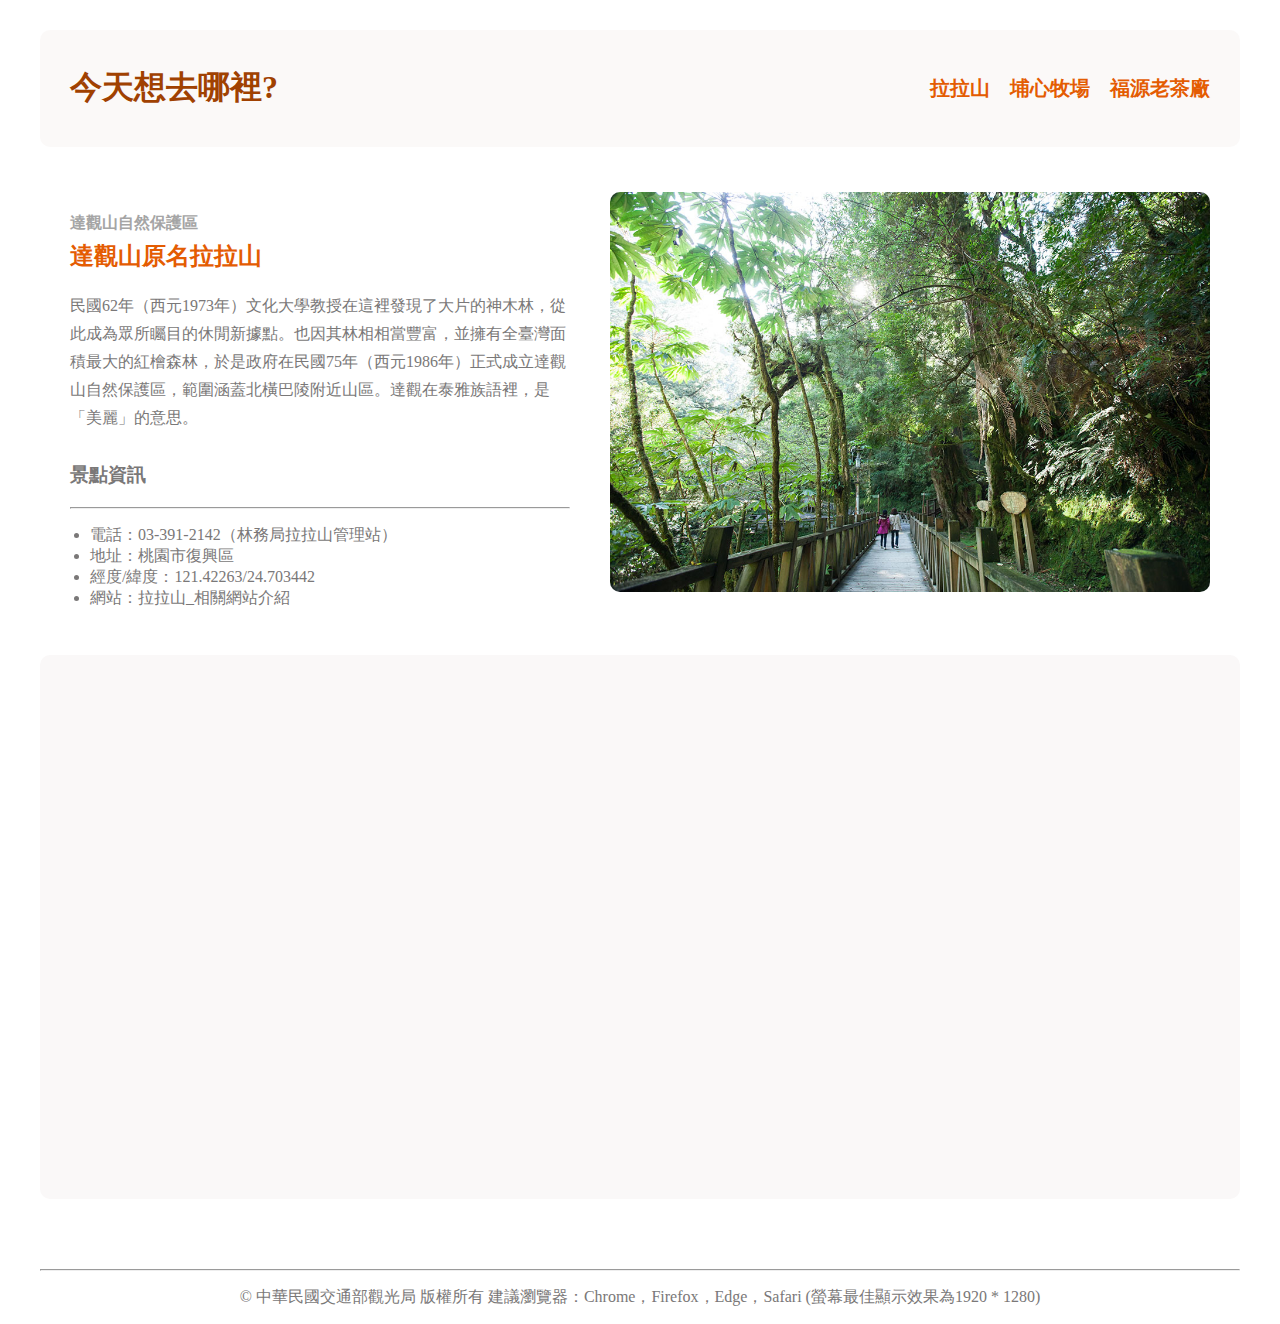
<file: index.html>
<!DOCTYPE html>
<html lang="en">

<head>
    <meta charset="UTF-8">
    <meta name="viewport" content="width=device-width, initial-scale=1.0">
    <meta http-equiv="X-UA-Compatible" content="ie=edge">
    <link rel="stylesheet" href="css/style2.css">
    <title>拉拉山</title>
</head>

<body>
    <header>
        <h1>今天想去哪裡?</h1>
        <ul>
            <li><a href="index.html">拉拉山</a></li>
            <li><a href="html/farm2.html">埔心牧場</a></li>
            <li><a href="html/tea_factory2.html">福源老茶廠</a></li>
        </ul>
    </header>

    <section>
        <aside>
            <h4>達觀山自然保護區</h4>
            <h2>達觀山原名拉拉山</h2>
            <p>
               民國62年（西元1973年）文化大學教授在這裡發現了大片的神木林，從此成為眾所矚目的休閒新據點。也因其林相相當豐富，並擁有全臺灣面積最大的紅檜森林，於是政府在民國75年（西元1986年）正式成立達觀山自然保護區，範圍涵蓋北橫巴陵附近山區。達觀在泰雅族語裡，是「美麗」的意思。
            </p>
            <div>
                <h3>景點資訊</h3>
                <hr>
                <ul>
                    <li>電話：03-391-2142（林務局拉拉山管理站）</li>
                    <li>地址：桃園市復興區</li>
                    <li>經度/緯度：121.42263/24.703442</li>
                    <li>網站：拉拉山_相關網站介紹</li>
                </ul>
            </div>
        </aside>

        <article>
                <img width="600" src="image/pic-1.jpg" alt="">
        </article>
    </section>

    <div class="video">
        <iframe width="90%" height="500" src="https://www.youtube.com/embed/waaliTGUapY" title="YouTube video player" frameborder="0"
            allow="accelerometer; autoplay; clipboard-write; encrypted-media; gyroscope; picture-in-picture" allowfullscreen></iframe>
    </div>

    <footer>
        <hr>
        <p> &copy; 中華民國交通部觀光局 版權所有 <span>建議瀏覽器：Chrome，Firefox，Edge，Safari (螢幕最佳顯示效果為1920 * 1280)</h6></p>
        
    </footer>
</body>

</html>
</file>
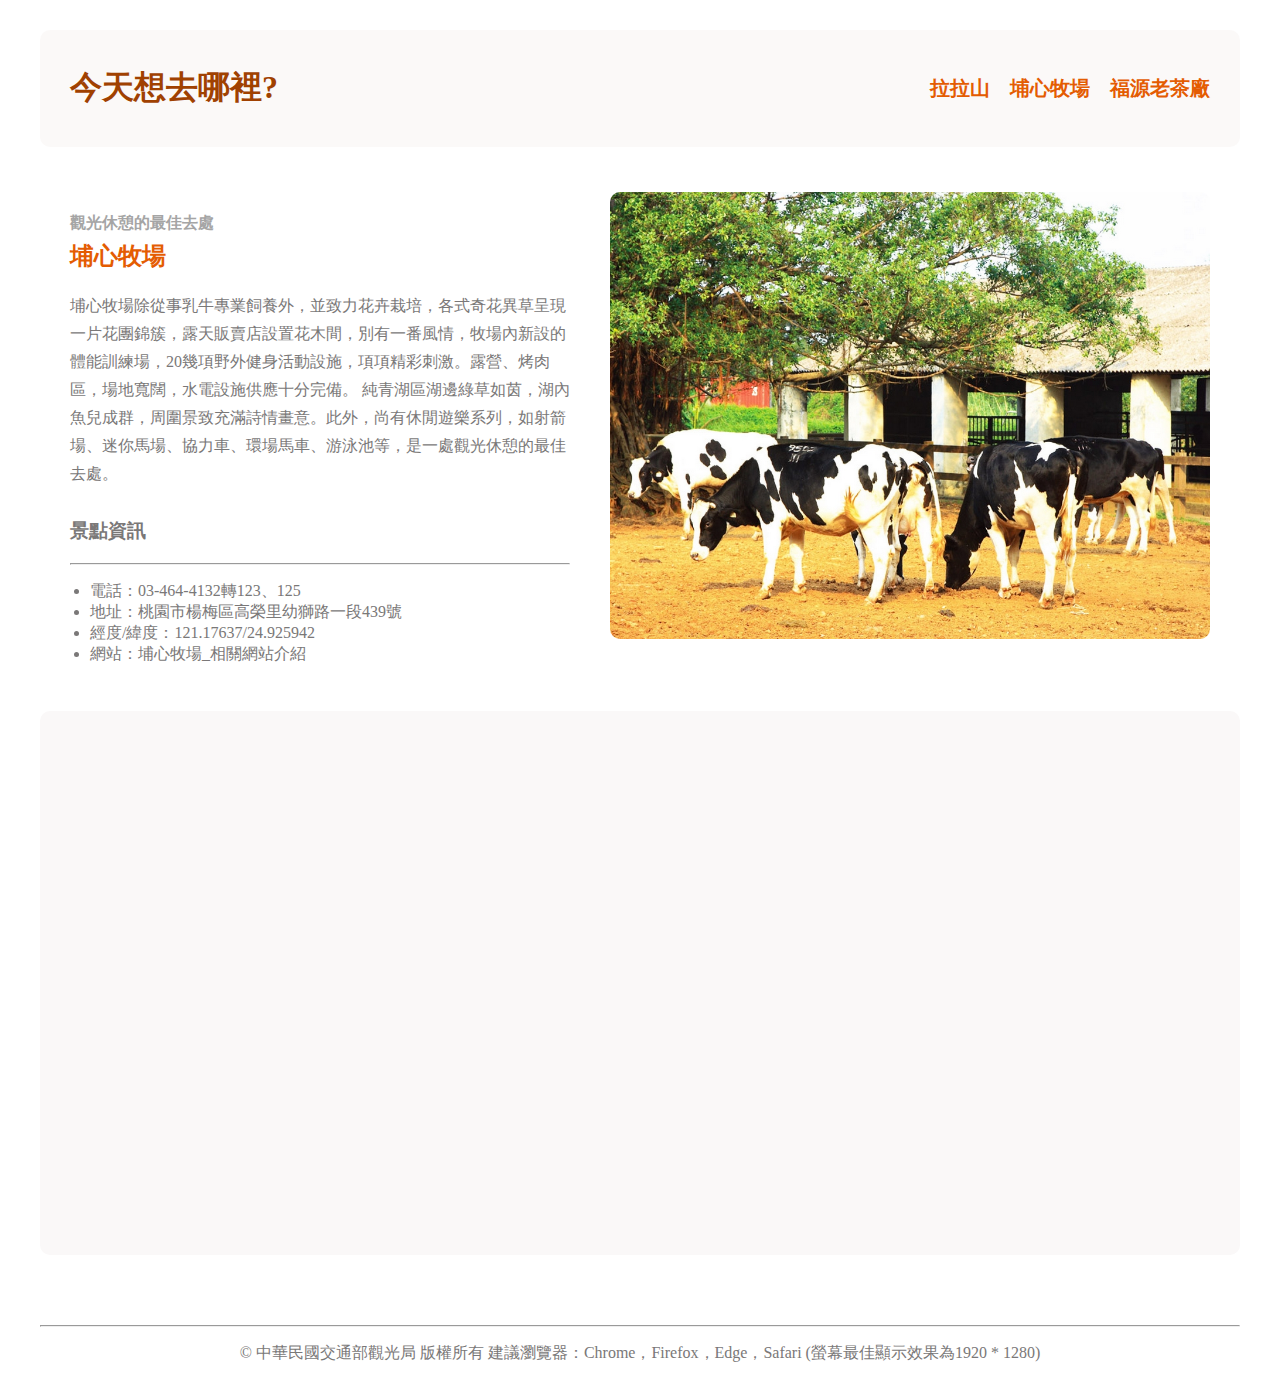
<file: html/farm2.html>
<!DOCTYPE html>
<html lang="en">

<head>
    <meta charset="UTF-8">
    <meta name="viewport" content="width=device-width, initial-scale=1.0">
    <meta http-equiv="X-UA-Compatible" content="ie=edge">
    <link rel="stylesheet" href="../css/style2.css">
    <title>埔心牧場</title>
</head>

<body>
    <header>
        <h1>今天想去哪裡? </h1>
        <ul>
            <li><a href="../index.html">拉拉山</a></li>
            <li><a href="../html/farm2.html">埔心牧場</a></li>
            <li><a href="../html/tea_factory2.html">福源老茶廠</a></li>
        </ul>
    </header>

    <section>
        <aside>
            <h4>觀光休憩的最佳去處</h4>
            <h2>埔心牧場</h2>
            <p>
                埔心牧場除從事乳牛專業飼養外，並致力花卉栽培，各式奇花異草呈現一片花團錦簇，露天販賣店設置花木間，別有一番風情，牧場內新設的體能訓練場，20幾項野外健身活動設施，項項精彩刺激。露營、烤肉區，場地寬闊，水電設施供應十分完備。 純青湖區湖邊綠草如茵，湖內魚兒成群，周圍景致充滿詩情畫意。此外，尚有休閒遊樂系列，如射箭場、迷你馬場、協力車、環場馬車、游泳池等，是一處觀光休憩的最佳去處。
            </p>
            <div>
                <h3>景點資訊</h3>
                <hr>
                <ul>
                    <li>電話：03-464-4132轉123、125</li>
                    <li>地址：桃園市楊梅區高榮里幼獅路一段439號</li>
                    <li>經度/緯度：121.17637/24.925942</li>
                    <li>網站：埔心牧場_相關網站介紹</li>
                </ul>
            </div>
        </aside>

        <article>
                <img width="600" src="../image/pic-2.jpg" alt="">
        </article>
    </section>

    <div class="video">
        <iframe width="90%" height="500"src="https://www.google.com/maps/embed?pb=!1m14!1m8!1m3!1d3618.1798605046233!2d121.17637000000002!3d24.925942!3m2!1i1024!2i768!4f13.1!3m3!1m2!1s0x0%3A0x94d8e0ff4ae0a6e!2zMjTCsDU1JzMzLjQiTiAxMjHCsDEwJzM0LjkiRQ!5e0!3m2!1szh-TW!2sus!4v1669190967933!5m2!1szh-TW!2sus" width="600" height="450" style="border:0;" allowfullscreen="" loading="lazy" referrerpolicy="no-referrer-when-downgrade"></iframe>
    </div>

    <footer>
        <hr>
        <p> &copy; 中華民國交通部觀光局 版權所有 <span>建議瀏覽器：Chrome，Firefox，Edge，Safari (螢幕最佳顯示效果為1920 * 1280)</h6></p>
        
    </footer>
</body>

</html>
</file>
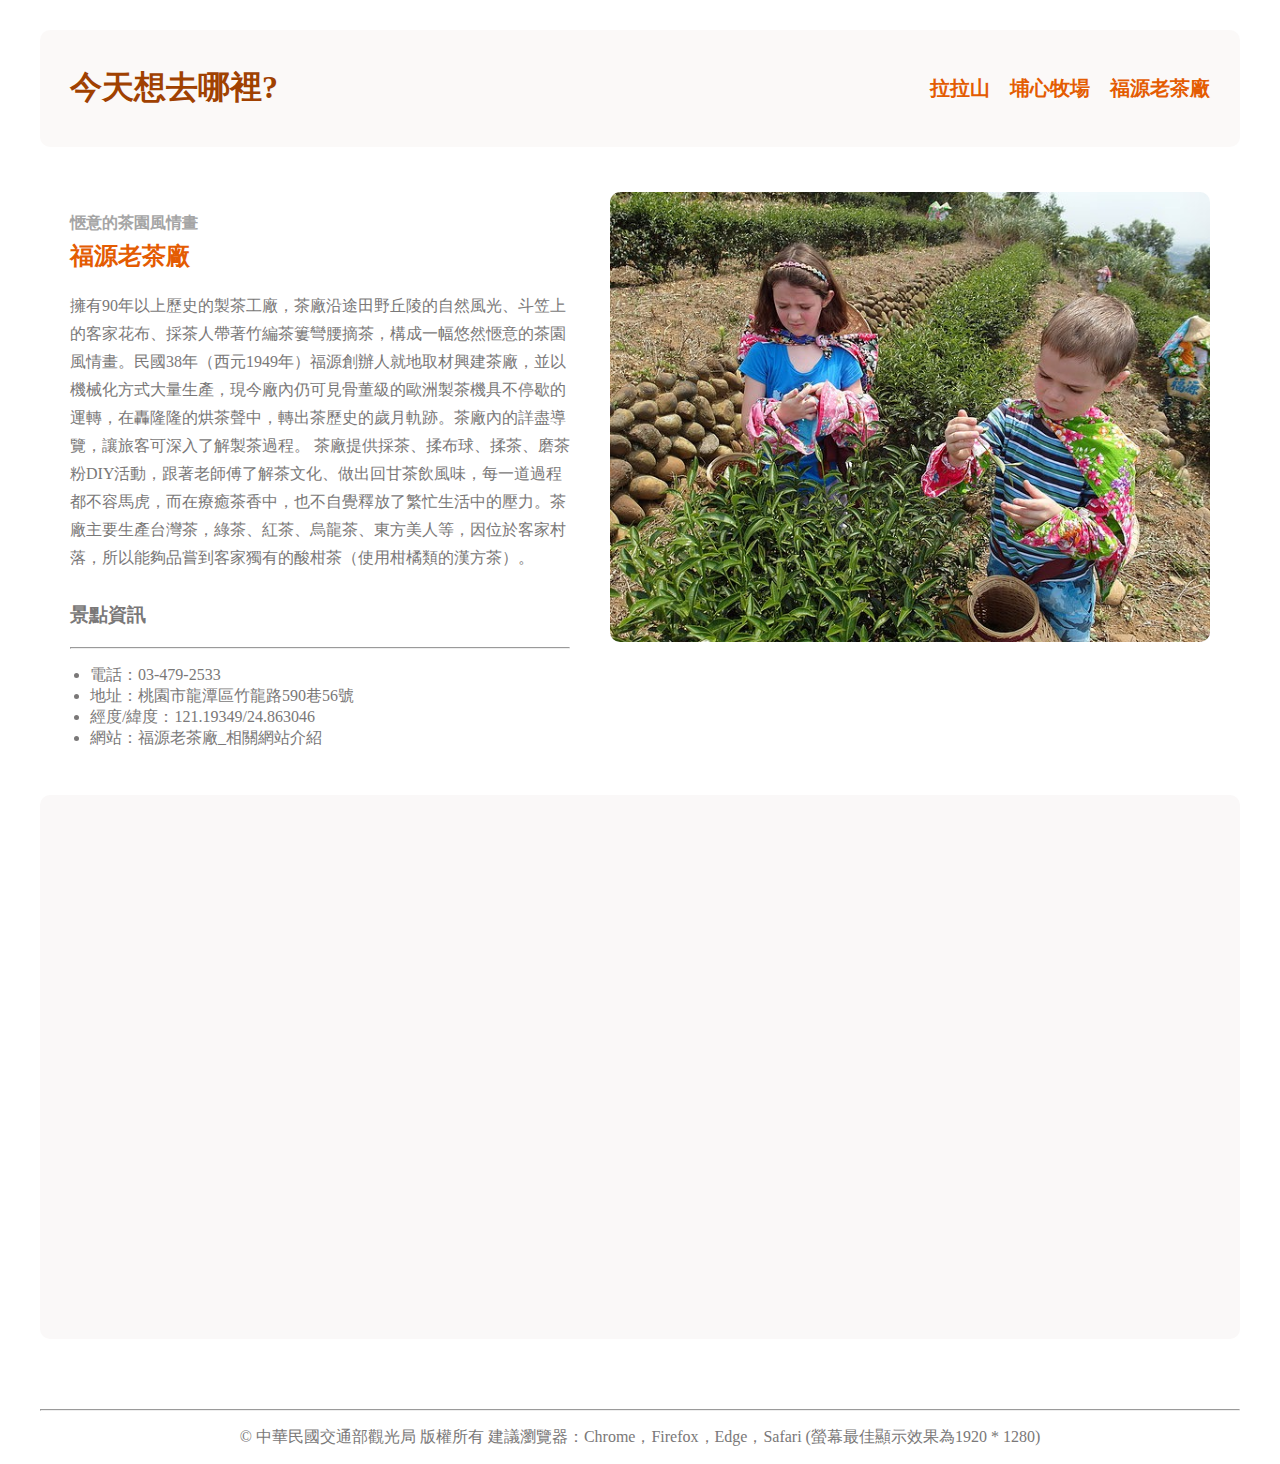
<file: html/tea_factory2.html>
<!DOCTYPE html>
<html lang="en">

<head>
    <meta charset="UTF-8">
    <meta name="viewport" content="width=device-width, initial-scale=1.0">
    <meta http-equiv="X-UA-Compatible" content="ie=edge">
    <link rel="stylesheet" href="../css/style2.css">
    <title>福源老茶廠</title>
</head>

<body>
    <header>
        <h1>今天想去哪裡?</h1>
        <ul>
            <li><a href="../index.html">拉拉山</a></li>
            <li><a href="../html/farm2.html">埔心牧場</a></li>
            <li><a href="../html/tea_factory2.html">福源老茶廠</a></li>
        </ul>
    </header>

    <section>
        <aside>
            <h4>愜意的茶園風情畫</h4>
            <h2>福源老茶廠</h2>
            <p>
                擁有90年以上歷史的製茶工廠，茶廠沿途田野丘陵的自然風光、斗笠上的客家花布、採茶人帶著竹編茶簍彎腰摘茶，構成一幅悠然愜意的茶園風情畫。民國38年（西元1949年）福源創辦人就地取材興建茶廠，並以機械化方式大量生產，現今廠內仍可見骨董級的歐洲製茶機具不停歇的運轉，在轟隆隆的烘茶聲中，轉出茶歷史的歲月軌跡。茶廠內的詳盡導覽，讓旅客可深入了解製茶過程。
                茶廠提供採茶、揉布球、揉茶、磨茶粉DIY活動，跟著老師傅了解茶文化、做出回甘茶飲風味，每一道過程都不容馬虎，而在療癒茶香中，也不自覺釋放了繁忙生活中的壓力。茶廠主要生產台灣茶，綠茶、紅茶、烏龍茶、東方美人等，因位於客家村落，所以能夠品嘗到客家獨有的酸柑茶（使用柑橘類的漢方茶）。            </p>
            <div>
                <h3>景點資訊</h3>
                <hr>
                <ul>
                    <li>電話：03-479-2533</li>
                    <li>地址：桃園市龍潭區竹龍路590巷56號</li>
                    <li>經度/緯度：121.19349/24.863046</li>
                    <li>網站：福源老茶廠_相關網站介紹</li>
                </ul>
            </div>
        </aside>

        <article>
                <img width="600" src="../image/pic-3.png" alt="">
        </article>
    </section>

    <div class="video">
        <iframe width="90%" height="500" src="https://www.google.com/maps/embed?pb=!1m14!1m8!1m3!1d3620.0235280462275!2d121.19349!3d24.863046!3m2!1i1024!2i768!4f13.1!3m3!1m2!1s0x0%3A0x20f74f2ca46ff9c4!2zMjTCsDUxJzQ3LjAiTiAxMjHCsDExJzM2LjYiRQ!5e0!3m2!1szh-TW!2sus!4v1669190206732!5m2!1szh-TW!2sus" width="600" height="450" style="border:0;" allowfullscreen="" loading="lazy" referrerpolicy="no-referrer-when-downgrade"></iframe>
    </div>

    <footer>
        <hr>
        <p> &copy; 中華民國交通部觀光局 版權所有 <span>建議瀏覽器：Chrome，Firefox，Edge，Safari (螢幕最佳顯示效果為1920 * 1280)</h6></p>
        
    </footer>
</body>

</html>
</file>
<file: css/style2.css>
body{
    width: 1200px;
    margin: 0 auto;
}


header{
    display: flex;
    justify-content: space-between;
    align-items: center;
    margin-top:30px;
    margin-bottom: 15px; 
    background-color: rgba(235, 227, 222, 0.212);
    padding: 15px;
    padding-left:30px;
    padding-right:30px; 
    border-radius: 10px;
}
h1{
    color: rgb(160, 65, 1);
}

header ul {
    display: flex;
}

header ul  li{
    list-style: none;
    margin-left: 20px;
    font-size: 20px;
    font-weight: 600;

}

header ul  li a {
    color: rgb(228, 92, 2);
    text-decoration:none
    
    
}

a:hover {
    color: rgb(228, 92, 2);
    border-bottom:3px solid rgb(228, 92, 2);
    
}



section{
    display: flex;
    justify-content: space-between;
    padding: 30px;
}

aside{
    width: 500px;

}

h4{
    color: rgb(165, 165, 165)
}

aside h2{
    margin-top: -15px;
    color: rgb(228, 92, 2)
}

aside p{
    line-height: 28px;
    color: rgb(122, 120, 120);
}

h3{
    margin-top: 30px;
    color: rgb(122, 120, 120);
}

hr{
    color: rgb(122, 120, 120);
}
aside ul {
    margin-left: -20px;
    color: rgb(122, 120, 120);
}

img{
    border-radius: 10px; 
}

.video{
    background-color: rgb(250, 248, 248);
    width: 100%;
    border-radius: 10px;
}

.video iframe{
    margin: 0 auto;
    padding: 20px;
    margin-left: 40px; 
    align-items: center;
}

footer{
    margin-top: 70px;
    margin-bottom: 5px;
    text-align: center;
    color: rgb(122, 120, 120);
}
</file>
